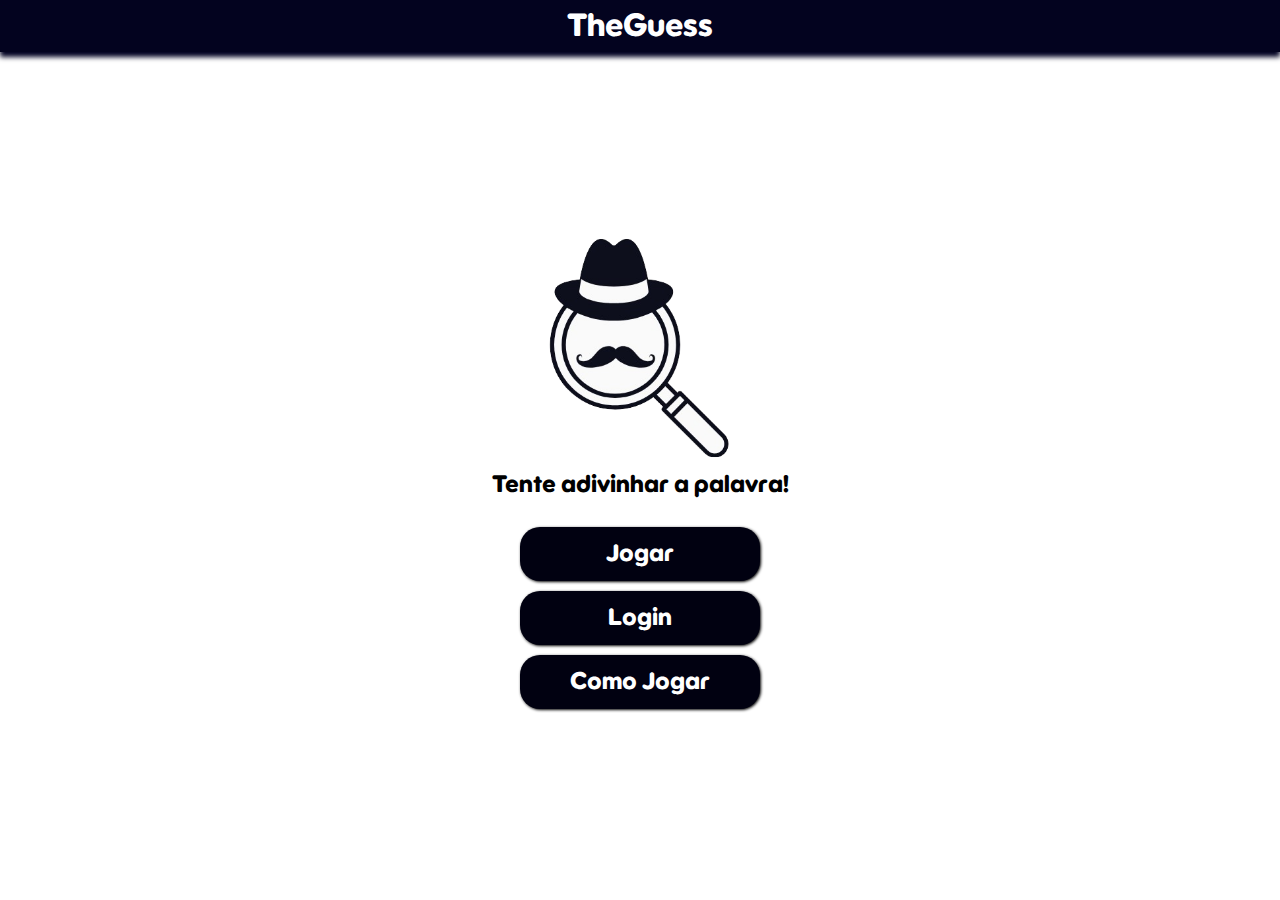
<file: index.html>
<!DOCTYPE html>
<html lang="pt-br">

<head>
    <meta charset="UTF-8">
    <meta name="viewport" content="width=device-width, initial-scale=1.0">
    <link rel="stylesheet" href="./style.css">
    <title>TheGuess</title>
</head>

<body onload="loadLanding()">
    <header class="header">
        <div class="container container__header">
            <h1 class="header__title">TheGuess</h1>
        </div>
    </header>
    
    <section class="landing">
        <div class="container container__landing">
            <div class="logo">
                <figure class="logo__img">
                    <img class="img" src="./imagens/logo-fundo.png" alt="logo">
                </figure>
                <h2 class="logo__text">Tente adivinhar a palavra!</h2>
            </div>
            
            <div class="links">
                <a class="button link" href="./home.html">Jogar</a>
                <a class="button link" href="./login.html">Login</a>
                <button id="open-modal" class="button" >Como Jogar</button>
            </div>
            <div id="fade" class="off"></div>
            <div id="modal-index" class="off">
                <header class="modal-header">
                    <h2>Como Jogar</h2>
                    <span id="close-modal" class="button" >
                        <img src="./imagens/close.png" alt="Botao fechar modal">
                    </span>
                </header>
                <div class="modal-body">
                    <p id="objetivo">TheGuess é um jogo online e de advinhação</p>
                    <p><strong>- Objetivo: </strong>Adivinhar uma palavra de cinco letras.</p>
                    <p><strong>- Tentativas: </strong>Até seis por dia.</p>
                    <p><strong>- Feedback: </strong></p>
                    <p>&emsp;<strong>- Verde: </strong>Letra correta e na posição certa.</p>
                    <p>&emsp;<strong>- Amarela: </strong>Letra correta, mas na posição errada.</p>
                    <p>&emsp;<strong>- Vermelha: </strong>Letra não está na palavra.</p>
                </div>
            </div>
        </div>
    </section>
    <script src="./script.js"></script>
</body>
</html>
</file>
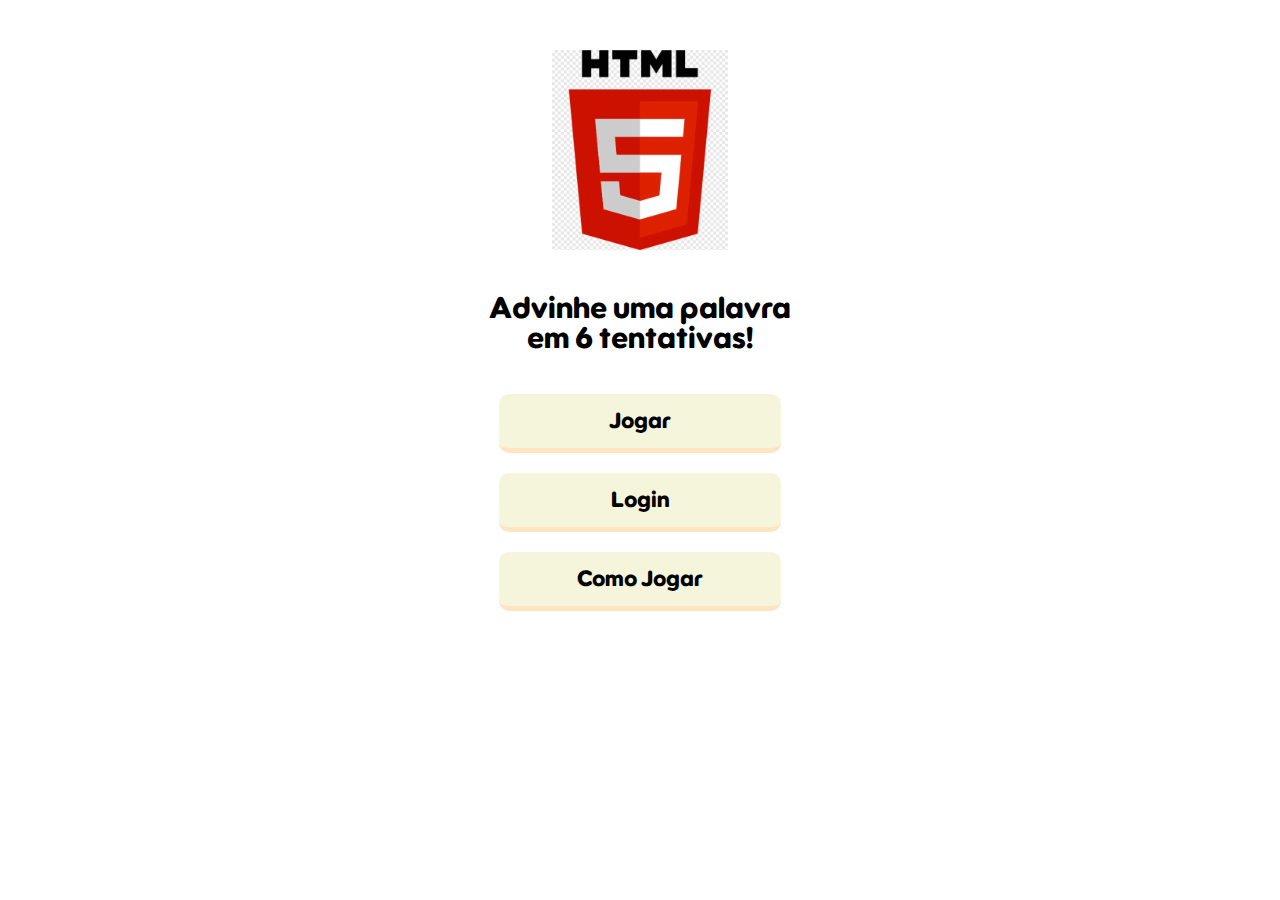
<file: Home Page/index.html>
<!DOCTYPE html> <!--Identifica um documento HTML-->

<html lang="pt-br"> <!--Container principal do código HTML-->
    <head> <!--Container dos metadados-->
        <meta charset="utf-8"/> <!--Definição do conjunto de caracteres-->
        <meta name="viewport" <meta name="viewport" content="width=device-width, initial-scale=1.0" /><!--Meta-tag para ajuste de tela-->
        <link href="style.css" rel="stylesheet" /> <!-- Link do html com css -->
        <title> Nome Do Jogo </title> <!--Título da página-->
    </head>

    <body> <!-- Corpo da Página -->
        <img src="./imagens/logo-exempo.png" class="logo"> <!-- Logo -->
        <div align="center"> <!-- Allinha tudo no centro -->
            <h3>Advinhe uma palavra em 6 tentativas!</h3> <!-- Texto Chamativo para Jogar -->
            <a href="#" class="botao">Jogar</a> <!-- Botão de Jogar -->
            <a href="#" class="botao">Login</a> <!-- Botão de Login -->
            <a href="#" class="botao">Como Jogar</a> <!-- Botão de Como Jogar -->
        </div>
    </body>

</html>
</file>
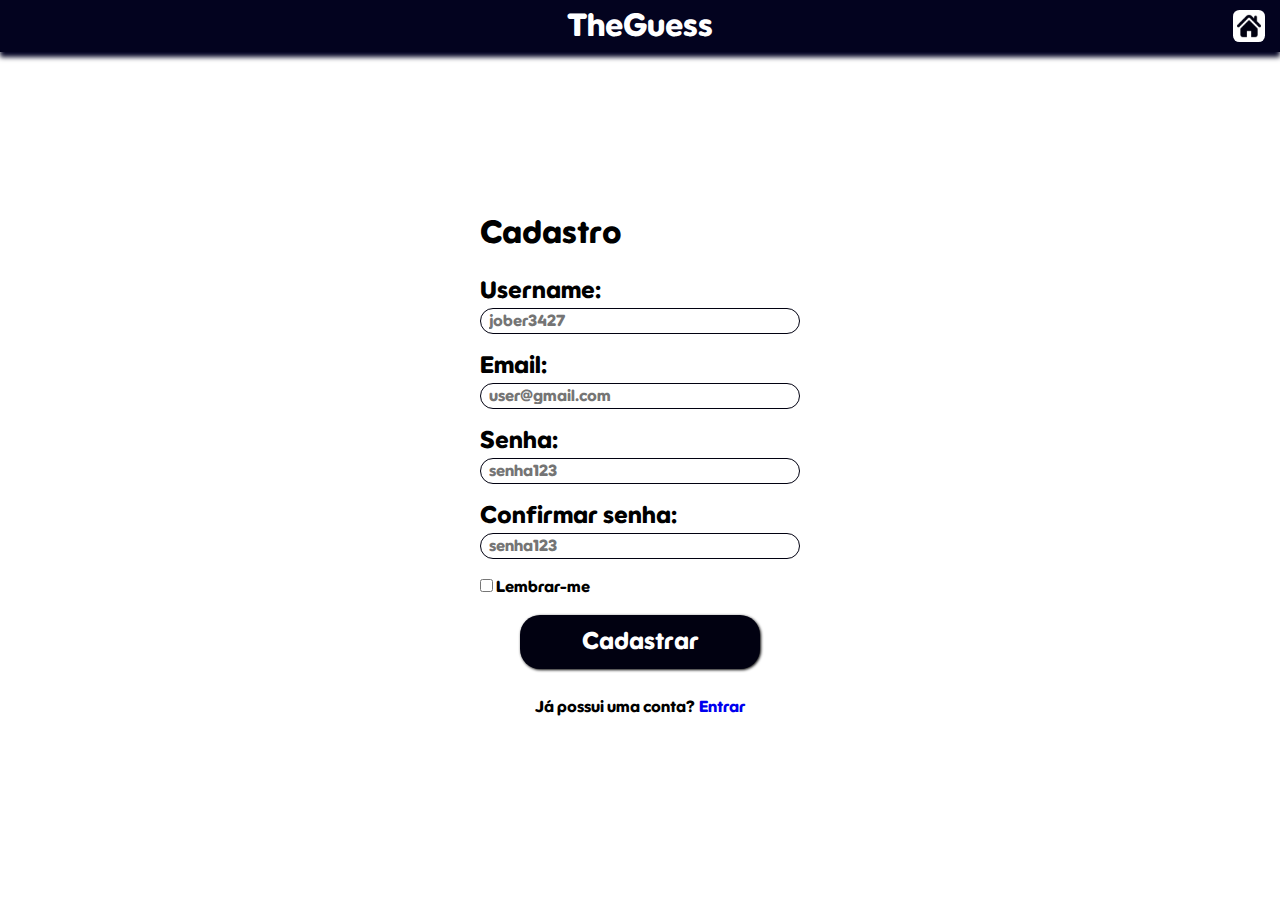
<file: cadastro.html>
<!DOCTYPE html>
<html lang="pt-br">

<head>
    <meta charset="UTF-8">
    <meta name="viewport" content="width=device-width, initial-scale=1.0">
    <link rel="stylesheet" href="./style.css">
    <title>Cadastro</title>
</head>

<body onload="configCadastro()">
    <script src="./script.js"></script>
    <header class="header">
        <div class="container container__header">
            <h1 class="header__title">TheGuess</h1>
            <nav class="nav">
                <a class="header__button" href="./">
                    <img class="header__img" src="./imagens/icone-casa.png" >
                </a>
            </nav>
        </div>
    </header>
    
    <section class="cadastro">
        <div class="container container__login">
            <form class="form" id="cadastro-form" action="./home.html">
                <h2 class="form__title">Cadastro</h2>
                <div class="input__container">
                    <div class="username">
                        <label class="label" for="cadastro-username">Username:</label>
                        <input class="input" id="cadastro-username" type="text" placeholder="jober3427" required>
                    </div>
                    <div class="email">
                        <label class="label" for="cadastro-email">Email:</label>
                        <input class="input" id="cadastro-email" type="email" placeholder="user@gmail.com" name="email" required>
                    </div>
                    <div class="password">
                        <label class="label" for="cadastro-password">Senha:</label>
                        <input class="input" id="cadastro-password" type="password" placeholder="senha123" name="senha" required>        
                    </div>
                    <div class="confirm__password">
                        <label class="label" for="cadastro-confirm__password">Confirmar senha:</label>
                        <input class="input" id="cadastro-confirm__password" type="password" placeholder="senha123" name="senha" required>        
                    </div>
                    <div>
                        <input type="checkbox" id="cadastro-lembrar">
                        <label for="cadastro-lembrar">Lembrar-me</label>                        
                    </div>
                </div>
                <button class="button">Cadastrar</button>
            </form>
            <div class="container container__link">
                Já possui uma conta?&nbsp;
                <a class="link" href="./login.html">Entrar</a>
            </div>
        </div>
    </section>
</body>

</html>
</file>
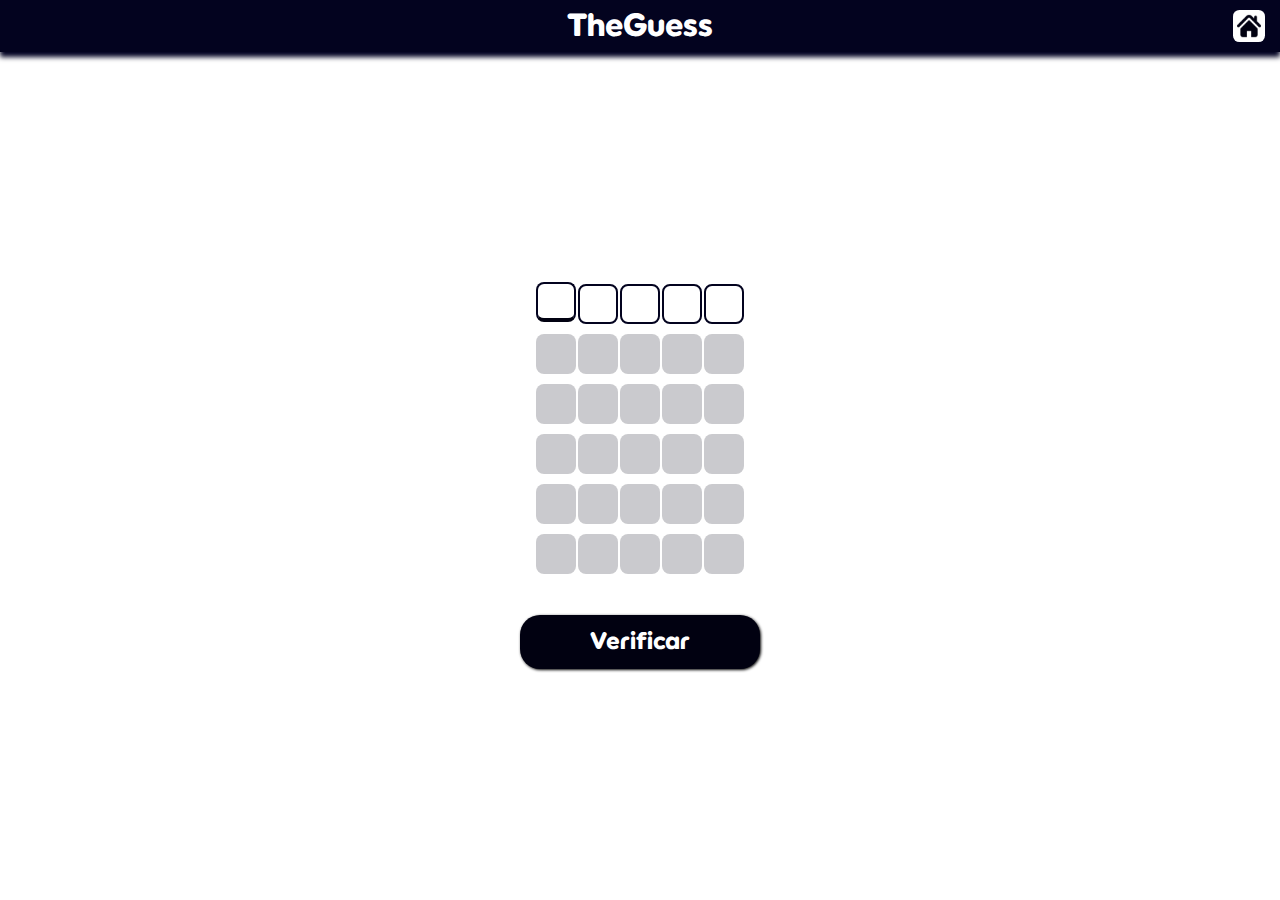
<file: home.html>
<!DOCTYPE html>
<html lang="pt-br">
<head>
    <meta charset="UTF-8">
    <meta name="viewport" content="width=device-width, initial-scale=1.0">
    <link rel="stylesheet" href="./style.css">
    <title>TheGuess</title>
</head>
<body onload="configLetters()">
    <script src="./script.js"></script>
    <header class="header">
        <div class="container container__header">
            <h1 class="header__title">TheGuess</h1>
            <nav class="nav">
                <a class="header__button" href="./">
                    <img class="header__img" src="./imagens/icone-casa.png">
                </a>
            </nav>
        </div>
    </header>

    <section class="home">
        <div class="container container__home">
            <ol class="word__content">
                <li class="row" id="row0">
                    <input class="letter letterOn l0" type="text" maxlength="1">
                    <input class="letter letterOn l1" type="text" maxlength="1">
                    <input class="letter letterOn l2" type="text" maxlength="1">
                    <input class="letter letterOn l3" type="text" maxlength="1">
                    <input class="letter letterOn l4" type="text" maxlength="1">
                </li>
                <li class="row" id="row1">
                    <input class="letter letterOff l0" disabled type="text" maxlength="1">
                    <input class="letter letterOff l1" disabled type="text" maxlength="1">
                    <input class="letter letterOff l2" disabled type="text" maxlength="1">
                    <input class="letter letterOff l3" disabled type="text" maxlength="1">
                    <input class="letter letterOff l4" disabled type="text" maxlength="1">
                </li>
                <li class="row" id="row2">
                    <input class="letter letterOff l0" disabled type="text" maxlength="1">
                    <input class="letter letterOff l1" disabled type="text" maxlength="1">
                    <input class="letter letterOff l2" disabled type="text" maxlength="1">
                    <input class="letter letterOff l3" disabled type="text" maxlength="1">
                    <input class="letter letterOff l4" disabled type="text" maxlength="1">
                </li>
                <li class="row" id="row3">
                    <input class="letter letterOff l0" disabled type="text" maxlength="1">
                    <input class="letter letterOff l1" disabled type="text" maxlength="1">
                    <input class="letter letterOff l2" disabled type="text" maxlength="1">
                    <input class="letter letterOff l3" disabled type="text" maxlength="1">
                    <input class="letter letterOff l4" disabled type="text" maxlength="1">
                </li>
                <li class="row" id="row4">
                    <input class="letter letterOff l0" disabled type="text" maxlength="1">
                    <input class="letter letterOff l1" disabled type="text" maxlength="1">
                    <input class="letter letterOff l2" disabled type="text" maxlength="1">
                    <input class="letter letterOff l3" disabled type="text" maxlength="1">
                    <input class="letter letterOff l4" disabled type="text" maxlength="1">
                </li>
                <li class="row" id="row5">
                    <input class="letter letterOff l0" disabled type="text" maxlength="1">
                    <input class="letter letterOff l1" disabled type="text" maxlength="1">
                    <input class="letter letterOff l2" disabled type="text" maxlength="1">
                    <input class="letter letterOff l3" disabled type="text" maxlength="1">
                    <input class="letter letterOff l4" disabled type="text" maxlength="1">
                </li>
            </ol>
            <button class="button" onclick="jogar()">Verificar</button>
            <div id="modal-win" class="off">
                <h2>Parabéns!!!</h2>
                <h2>Você acertou a palavra!</h2>
            </div>
            <div id="modal-lose" class="off">
                <h2>Você Perdeu!</h2>
                <p>A palavra era:</p>
                <p id="palavra-correta"></p>
            </div> 
            <div id="fade" class="off"></div>
        </div>
    </section>
</body>
</html>
</file>
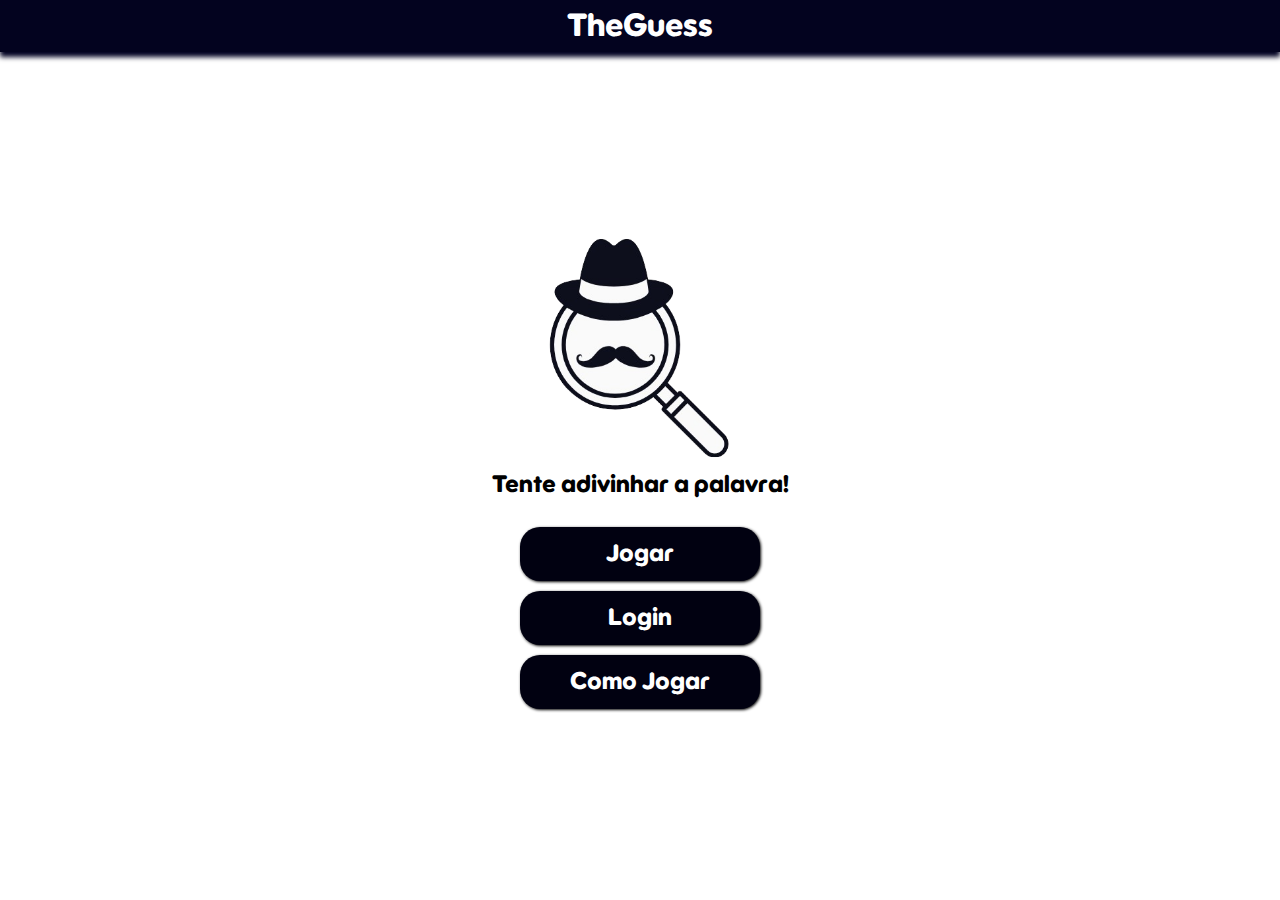
<file: landing.html>
<!DOCTYPE html>
<html lang="pt-br">

<head>
    <meta charset="UTF-8">
    <meta name="viewport" content="width=device-width, initial-scale=1.0">
    <link rel="stylesheet" href="./style.css">
    <title>Landing</title>
</head>

<body>
    <script src="./script.js"></script>
    <header class="header">
        <div class="container container__header">
            <h1 class="header__title">TheGuess</h1>
        </div>
    </header>

    <section class="landing">
        <div class="container container__landing">
            <div class="logo">
                <figure class="logo__img">
                    <img class="img" src="./imagens/logo-fundo.png" alt="logo">
                </figure>
                <h2 class="logo__text">Tente adivinhar a palavra!</h2>
            </div>
        
            <div class="links">
                    <a class="button link" href="./home.html">Jogar</a>
                    <a class="button link" href="./login.html">Login</a>
                    <span class="button">Como Jogar</span>
            </div>
        </div>
    </section>
</body>
</html>
</file>
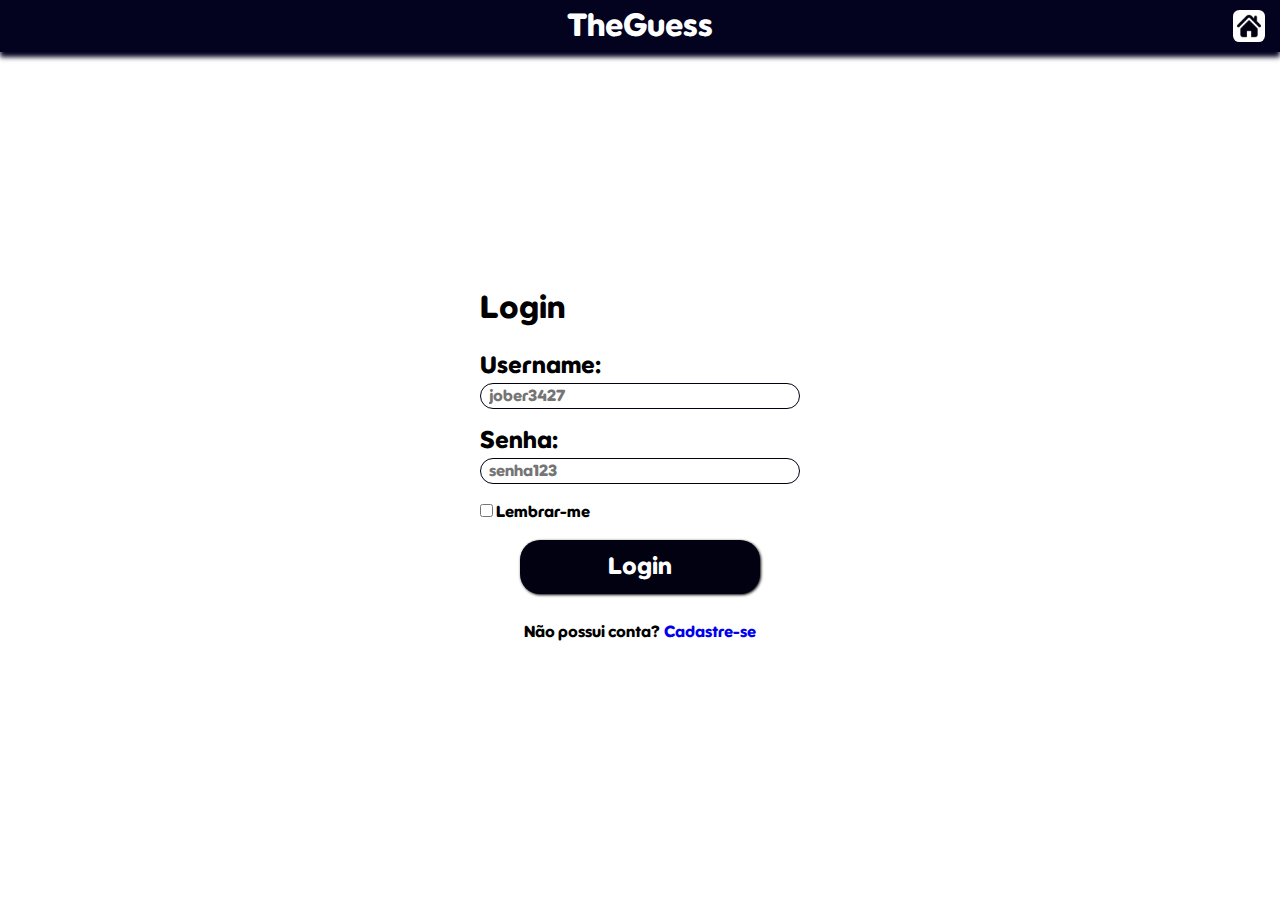
<file: login.html>
<!DOCTYPE html>
<html lang="pt-br">

<head>
    <meta charset="UTF-8">
    <meta name="viewport" content="width=device-width, initial-scale=1.0">
    <link rel="stylesheet" href="./style.css">
    <title>Login</title>
</head>

<body onload="configLogin()">
    <script src="./script.js"></script>
    <header class="header">
        <div class="container container__header">
            <h1 class="header__title">TheGuess</h1>
            <nav class="nav">
                <a class="header__button" href="./">
                    <img class="header__img" src="./imagens/icone-casa.png" >
                </a>
            </nav>
        </div>
    </header>
    
    <section class="login">
        <div class="container container__login">
            <form class="form" id="login-form" action="./home.html">
                <h2 class="form__title">Login</h2>
                <div class="input__container">
                    <div class="username">
                        <label class="label" for="login-username">Username:</label>
                        <input class="input" id="login-username" type="text" placeholder="jober3427" required>
                    </div>
                    <div class="password">
                        <label class="label" for="login-password">Senha:</label>
                        <input class="input" id="login-password" type="password" placeholder="senha123" required>        
                    </div>
                    <div>
                        <input type="checkbox" id="login-lembrar">
                        <label for="login-lembrar">Lembrar-me</label>                        
                    </div>
                </div>
                <button class="button">Login</button>
            </form>
            <div class="container container__link">
                Não possui conta?&nbsp;
                <a class="link" href="./cadastro.html">Cadastre-se</a>
            </div>
        </div>
    </section>
</body>
</html>
</file>
<file: style.css>
html, body, figure, img, div, section, article, input, form, label, header, footer, button, p, h1, h2, h3, ol, li, a, span {
    margin: 0;
    padding: 0;
    border: none;
    outline: none;
    -webkit-box-sizing: border-box;
            box-sizing: border-box;
    list-style: none;
    text-decoration: none;
    font-family: LTS;
}

@font-face { /* Cria uma nova fonte */
    font-family: LTS;
    src: url(./fonts/LTSaeada-Bold.otf); /* Caminho de fontes (1º ponto significa a pasta atual, 2º significa pasta anterior */
}

.header {
    color: white;
    background-color: rgb(3, 3, 31);
    box-shadow: 0px 5px 5px #000021;
}

.nav {
    right: 0;
    margin-right: 15px;
    position: absolute;
}

.logout {
    right: 0;
    margin-right: 15px;
    position: absolute;
}

.user {
    left: 0;
    margin-left: 15px;
    position: absolute;
}

.header__button {
    display: flex;
    justify-content: center;
    align-items: center;

    background-color: white;
    border-radius: 20%;
    width: 32px;
    height: 32px;
    transition: transform 0.8s; 
}

.header__button:hover {
    transform: translate(0px, -2px); 
    transition: transform 0.8s; 
}

.header__img {
    width: 32px;
    height: 32px;
    padding: 4px;
}

.header__logout {
    width: 32px;
    height: 32px;
    padding: 4px;
    transform: translate(1px, 1px); 
    cursor: pointer;
}

.container{
    display: flex;
    align-items: center;
    justify-content: center;
    width: 100%;
    margin: 0 auto;
}

.container__header{
    padding: 10px;
    position: relative;
}

.container__landing, .container__home, .container__login {
    height: calc(100vh - 52px);
    margin: auto;
}

.login {
    height: calc(100vh - 68px);
    margin: auto;
}

.container__landing, .container__home, .container__login{
    flex-direction: column;
    padding: 50px;
}

@media screen and (max-width: 768px) {
    .container__home, .container__login{
        justify-content: start;
    }
}

.container__landing{
    gap: 20px;
}

.container__home {
    gap: 40px;
}

.container__link {
    margin-top: 30px;
    margin-bottom: 20px;
}

.main__links{
    display: flex;
    flex-direction: column;
    align-items: center;
    justify-content: center;
}

.input__container {
    display: flex;
    align-items: left;
    justify-content: center;
    flex-direction: column;
    margin-bottom: 20px;
    width: 100%;
}

.button {
    text-align: center;
    color: white;
    background-color: rgb(1, 1, 17);
    box-shadow: 1px 1px 3px #000;
    transition: transform 0.8s; 
    
    width: 80vw;
    max-width: 240px;
    border-radius: 20px;
    font-size: 1.5rem;
    padding: 15px 10px
}

.button:hover {
    cursor: pointer;
    background-color: rgb(3, 3, 31); 
    box-shadow: 0px 0px 10px rgb(3, 3, 31); 
    transform: translate(0px, -2px); 
    transition: transform 0.8s; 
}

.input, .form {
    width: 80vw;
    max-width: 320px;
}
.form {
    /* width: 320px; */
    display: flex;
    align-items: center;
    justify-content: center;
    flex-direction: column;
}

.form__title {
    width: 100%;
    font-size: 2rem;
    margin-bottom: 30px;
}

.username, .email, .password, .confirm__password {
    margin-bottom: 20px;
}

.label {
    font-size: 1.5rem;
}

.input {
    /* width: 320px; */
    float: right;
    font-size: 1rem;
    padding-block: 4px;
    padding-inline: 8px;
    border: 1px solid rgb(1, 1, 17);
    border-radius: 15px;
    margin-top: 5px;
}

.word__content{
    display: flex;
    flex-direction: column;
    gap: 8px;
}

.row {
    display: flex;
    align-items: center;
    justify-content: center;
    gap: 2px;
    height: 42px;
}

.letter {
    text-transform: uppercase;
    text-align: center;
    color: rgb(1, 1, 17);
    font-size: 2rem;
    caret-color: transparent;

    border-radius: 20%;
    width: 40px;
    height: 40px;
    transition: transform 0.2s; 
}

.letter.letterOff {
    background-color: rgba(1, 1, 17, 0.208);
    border: none;
}
.letter.letterOn {
    cursor: pointer;
    border: 2px solid rgb(3, 3, 31);
}
.letter.letterOn:focus {
    border-bottom: 4px solid rgb(1, 1, 17);
    transform: translate(0px, -2px); 
    transition: transform 0.2s; 
}

.letter.letterOff.green {
    background-color: rgb(92, 189, 92);
    color: white;
}
.letter.letterOff.yellow {
    background-color: rgb(218, 197, 95);
    color: white;
}
.letter.letterOff.gray {
    background-color: rgb(185, 58, 58);
    color: white;
}

.logo{
    display: flex;
    flex-direction: column;
    align-items: center;
    justify-content: center;
    gap: 10px;
    text-align: center;
    z-index: 2;
}

.logo__img{
    height: 230px;
    width: 230px;
}
@media screen and (max-width: 768px) {
    .logo__img{
        height: 200px;
        width: 200px;
    }
}
@media screen and (max-width: 600px) {
    .logo__img{
        height: 180px;
        width: 180px;
    }
}

.logo__img .img{
    height: 100%;
    width: 100%;
    object-fit: contain;
    object-position: center;
}

.links{
    display: flex;
    flex-direction: column;
    gap: 10px;
    padding: 10px 0;
    z-index: 2;
}

#fade {
    position: fixed;
    top: 0;
    left: 0;
    width: 100%;
    height: 100%;
    background-color: rgba(0, 0, 0, 0.6);
    z-index: 5;
}

#modal-index,
#modal-win,
#modal-lose {
    position: fixed;
    left: 50%;
    top: 50%;
    transform: translate(-50%, -50%);
    background-color: white;
    z-index: 10;
    width: 500px;
    max-width: 90%;
    padding: 1.2rem;
    border-radius: .5rem;
}

#modal-win,
#modal-lose {
    display: flex;
    flex-direction: column;
    align-items: center;
    width: fit-content;
    padding: 40px;
    gap: 10px;
}

#modal-lose #palavra-correta {
    color: #0000b8;
}

.modal-header {
    display: flex;
    justify-content: space-between;
    align-items: center;
    border-bottom: 1px solid #ccc;
    margin-bottom: 1rem;
    padding-bottom: 1rem;
}

.modal-body {
    display: flex;
    flex-direction: column;
    justify-content: center;
    gap: 1rem;
}

.modal-body p {
    opacity: 90%;
}

#objetivo {
    align-self: center;
    font-size: 1.1rem;
    width: fit-content;
    border-bottom: 1px solid black;
    text-align: center;
}

#modal-index.off,
#modal-win.off,
#modal-lose.off,
#fade.off {
    display: none;
}

#close-modal {
    width: fit-content;
    height: fit-content;
    padding: 8px;
    border-radius: 2px;
    font-size: 0;
}

#close-modal img {
    width: 15px;
    height: 15px;
}

#keyboard-container {
    flex-direction: column;
    height: 200px;
    max-width: 450px;
}
  
.keyboard-row {
    display: flex;
    justify-content: center;
    width: 100%;
    margin: 0 auto 8px;
    touch-action: manipulation;
}

.keyboard-row button {
    font-family: inherit;
    font-weight: bold;
    border: 0;
    padding: 0;
    height: 58px;
    cursor: pointer;
    background-color: #42425f;
    color: rgb(215, 218, 220);
    flex-grow: 1;
    text-transform: uppercase;
    margin-right: 6px;
    border-radius: 4px;
    user-select: none;
}

.keyboard-row button.wide-button {
    flex-grow: 1.5;
}

.spacer-half {
    flex-grow: 0.5;
}
</file>
<file: Home Page/style.css>
* { /* Muda tudo na página */
    margin: 0; /* Remove todas as margens */
    padding: 0; /* Remove a distância do conteúdo de um elemento de sua borda */
}

@font-face { /* Cria uma nova fonte */
    font-family: LTSaeada;
    src: url(../fonts/LTSaeada-Bold.otf); /* Caminho de fontes (1º ponto significa a pasta atual, 2º significa pasta anterior */
}

body { /* Muda tudo no corpo da página */
    background-color: white; /* Muda a cor do background */
    font-family: sans-serif; /* Muda a fonte */
    padding: 50px; 
    text-align: center; /* Alinha no centro da página */
}

h3 {
    padding: 40px;
    font-family: LTSaeada;
    font-size: 30px;
    max-width: 320px;
    padding-inline: 0; /* Remove padding nas laterais */
}

.logo { /* Características da imagem logo */
    max-width: 200px; /* Largura máxima */
    max-height: 200px; /* Altura máxima */
}

.botao { /* Características Gerais do Botão */
    font-family: LTSaeada;
    color: black; /* Cor do texto do botão */
    max-width: 250px;
    font-size: 22px; /* Tamanho da fonte */
    text-decoration: none; /* Remove o sublinhado */
    display: block; /* Coloca um botão abaixo do outro */
    margin-bottom: 20px; /* Distancia a margem entre os botões, para que a cor deles não junte */
    padding: 16px;
    background-color: beige;
    border-radius: 10px; /* Raio da borda do botão */
    border-bottom: 5px solid bisque; /* Adiciona sombra no botão */
    transition: transform 0.5s; /* Tempo que o botão leva para voltar para a posição original */
    max-width: 250px;
}

.botao:hover { /* Altera o botão quando passa o cursor */
    background-color: antiquewhite; 
    box-shadow: 0px 0px 10px antiquewhite; /* Adiciona brilho no botão */
    transform: translate(0px, -2px); /* Desloca o botão (horizontal, vertical) */
    transition: transform 0.5s; /* Tempo que o botão leva para ser deslocado */
}
</file>
